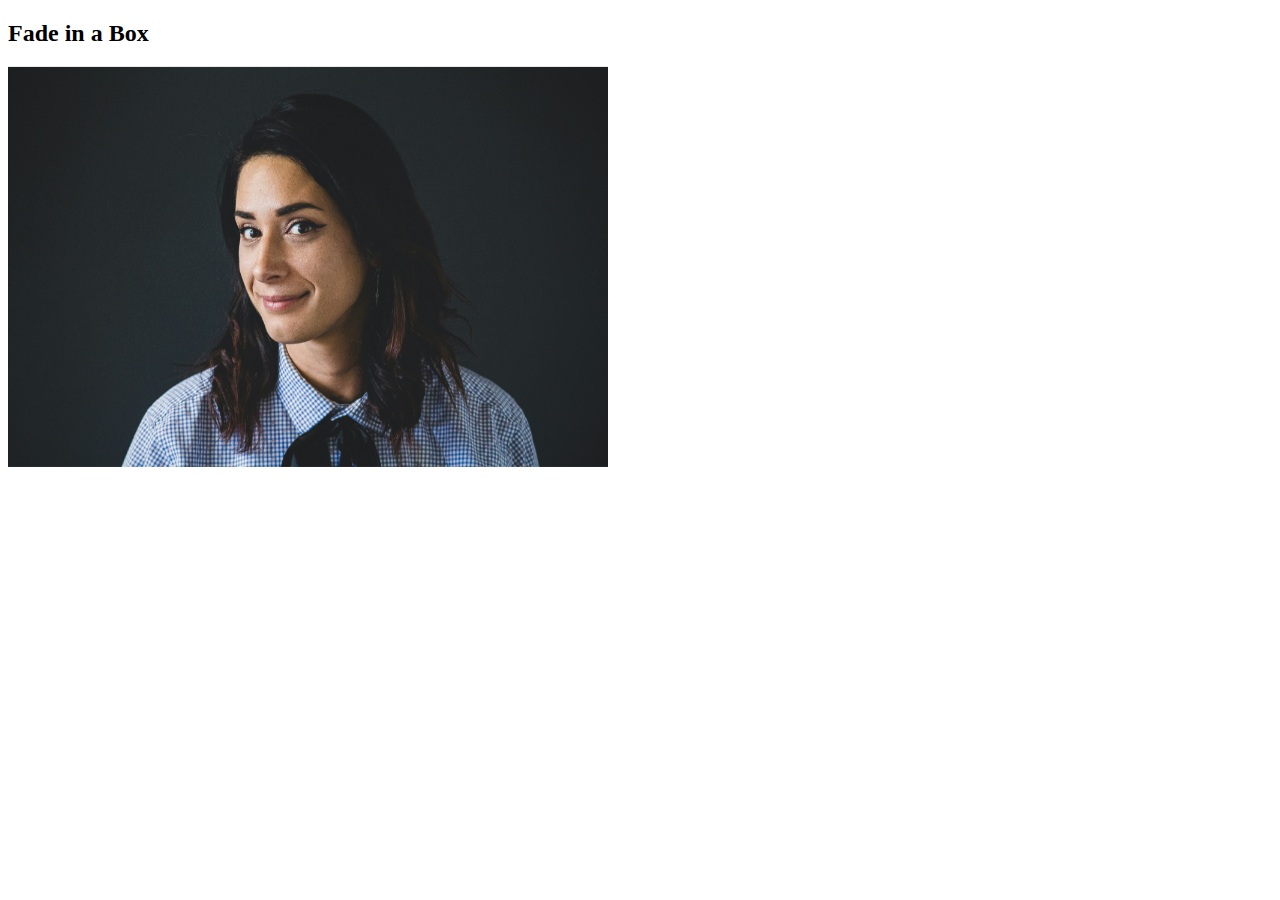
<file: box.html>
<!DOCTYPE html>
<html lang="en">
<head>
    <meta charset="UTF-8">
    <meta name="viewport" content="width=device-width, initial-scale=1.0">
    <link rel="stylesheet" href="box.css">
    <title>Fade in a Box</title>
</head>
<body>
    <h2>Fade in a Box</h2>

    <div class="container">
        <img src="images/sigmund-jzz_3jWMzHA-unsplash.jpg" alt="deva" class="image" style="width: 600px;">
        <div class="middle">
            <div class="text">Sarah Jones</div>
        </div>
    </div>
</body>
</html>
</file>
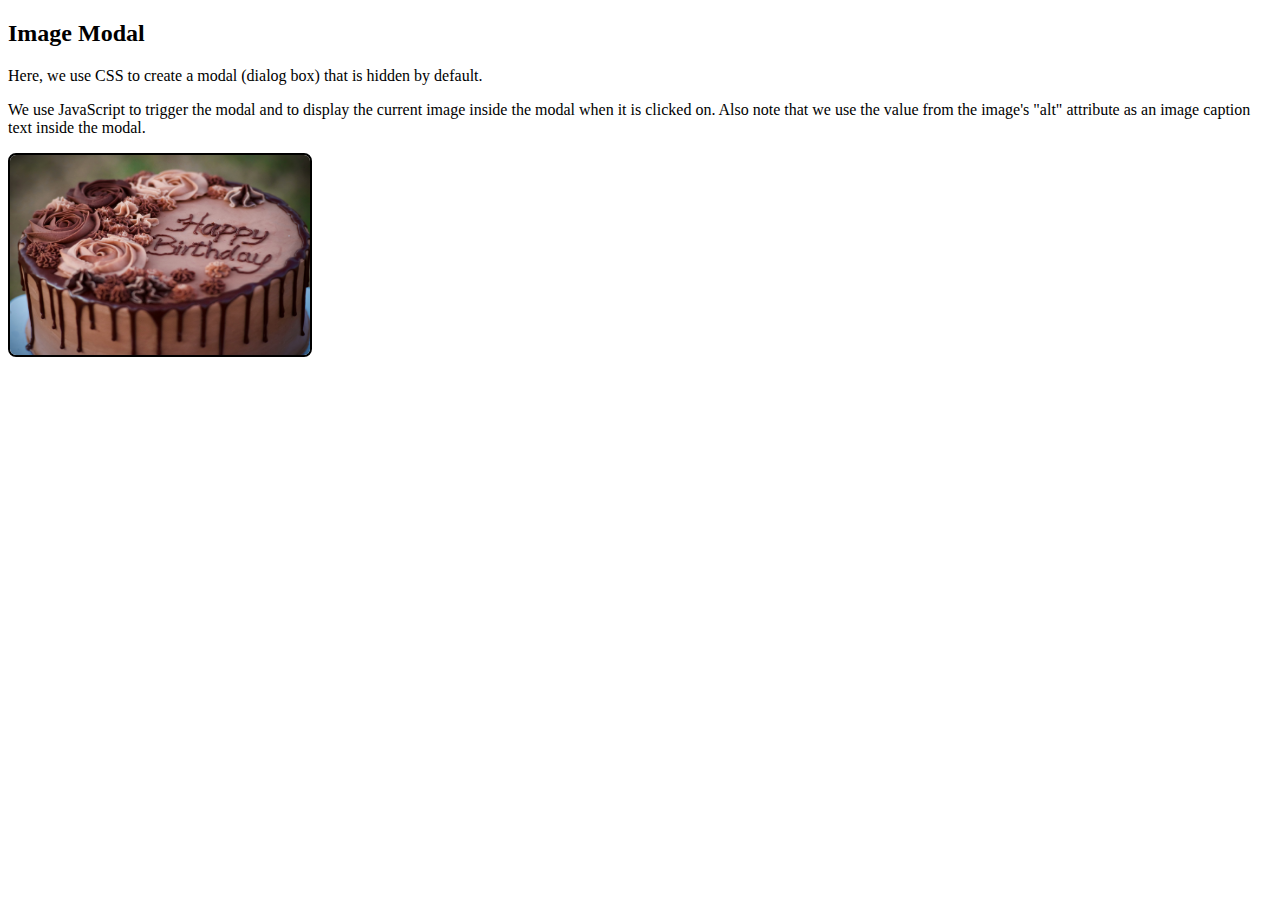
<file: modal.html>
<!DOCTYPE html>
<html lang="en">
<head>
    <meta charset="UTF-8">
    <meta name="viewport" content="width=device-width, initial-scale=1.0">
    <link rel="stylesheet" href="modal.css">
    <title>Document</title>
</head>
<body>
    <h2>Image Modal</h2>
    <p>Here, we use CSS to create a modal (dialog box) that is hidden by default.</p>
    <p>We use JavaScript to trigger the modal and to display the current image inside the modal when it is clicked on. Also note that we use the value from the image's "alt" attribute as an image caption text inside the modal.</p>

    <img src="images/stephen-wheeler-LRIQuZyxKRM-unsplash.jpg" alt="Kim Cakes" width="300" height="200" id="myImg">

    <!-- Modal -->
    <div id="myModal" class="modal" >
        <span class="close">&times;</span>
        <img class="modal-content" id="img01">
        <div class="caption"></div>
    </div>   
    
    <script src="modal.js"></script>
</body>
</html>
</file>
<file: box.css>
.container {
    position: relative;
    width: 50%;
}

.image {
    opacity: 1;
    display: block;
    width: 300px;
    height: auto;
    transition: .5s ease;
    backface-visibility: hidden;
}

.middle {
    transition: .5s ease;
    opacity: 0;
    position: absolute;
    top: 50%;
    left: 50%;
    transform: translate(-50%, -50%);
  -ms-transform: translate(-50%, -50%)
}

.container:hover .image {
    opacity: 0.3;
}

.container:hover .middle {
    opacity: 1;
}

.text {
    background-color: antiquewhite;
    color: #fff;
    font-size: 20px;
    padding: 16px 32px;
}
</file>
<file: modal.css>
#myImg {
    border-radius: 8px;
    border: 2px solid black;
    cursor: pointer;
    transition: .3s;
}

#myImg:hover {opacity: 0.7;}

.modal {
    display: none;
    position: fixed;
    z-index: 1;
    padding-top: 100%;
    left: 0;
    top: 0;
    width: 100%;
    height: 100%;
    overflow: auto;
    background-color: rgb(0,0,0); /* Fallback color */
    background-color: rgba(0,0,0,0.9); /* Black w/ opacity */
}

.modal-content {
    margin: auto;
    display: block;
    width: 80%;
    max-width: 700px;
}

#caption {
    margin: auto;
    display: block;
    width: 80%;
    max-width: 700px;
    text-align: center;
    color: #ccc;
    padding: 10px 0;
    height: 150px;
}

/* Add Animation */
.modal-content, #caption {  
    animation-name: zoom;
    animation-duration: 0.6s;
  }
  
  @keyframes zoom {
    from {transform: scale(0.1)} 
    to {transform: scale(1)}
  }
  
  /* The Close Button */
  .close {
    position: absolute;
    top: 15px;
    right: 35px;
    color: #f1f1f1;
    font-size: 40px;
    font-weight: bold;
    transition: 0.3s;
  }
  
  .close:hover,
  .close:focus {
    color: #bbb;
    text-decoration: none;
    cursor: pointer;
  }
  
  /* 100% Image Width on Smaller Screens */
  @media only screen and (max-width: 700px){
    .modal-content {
      width: 100%;
    }
  }
</file>
